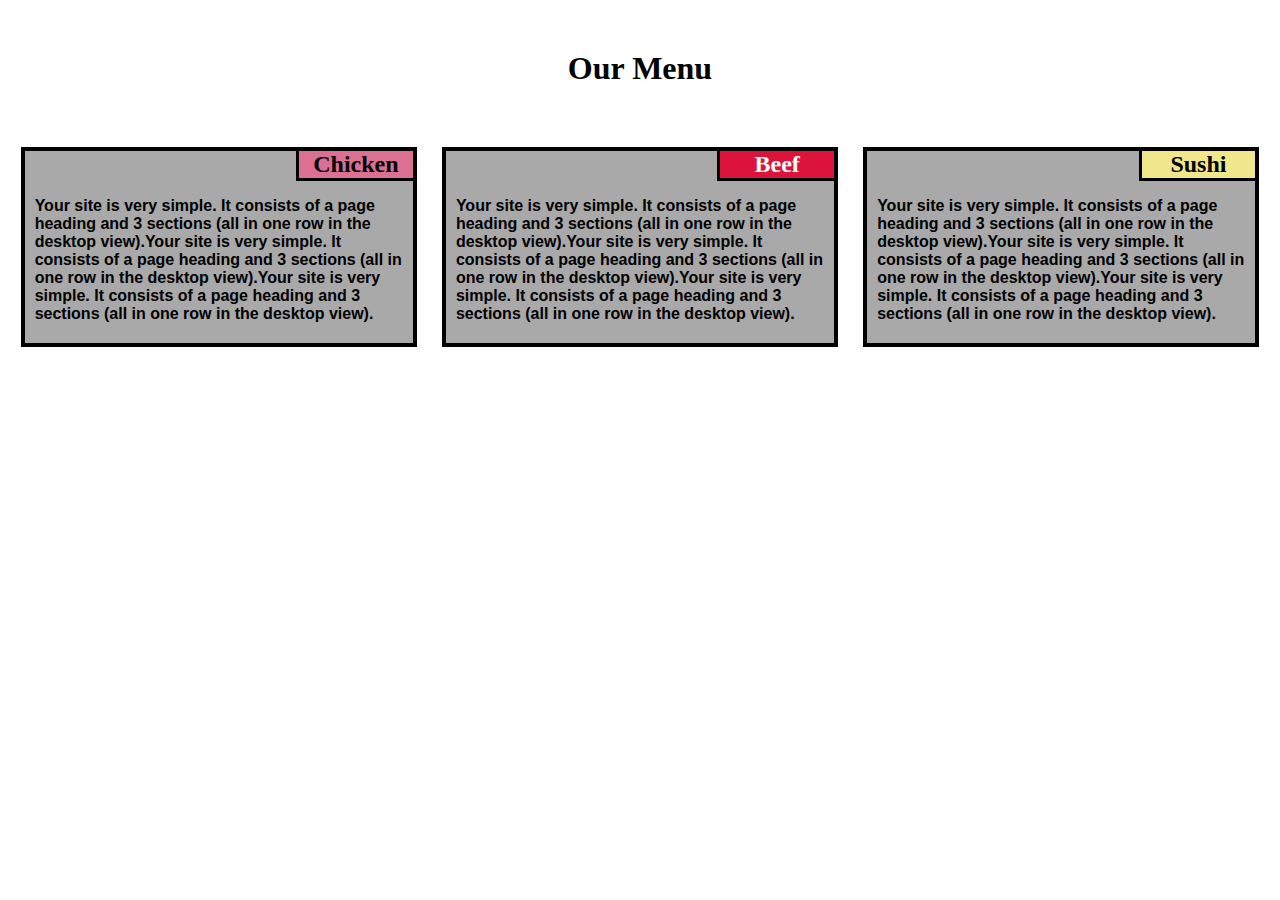
<file: index.html>
<!DOCTYPE html>
<html>
<head>
<meta charset="utf-8">
<meta name="viewport" content="width=device-width, initial-scale=1">
<title>Our Menu</title>
<style>

/********** Base styles **********/
* {
  box-sizing: border-box;
}

h1 {
  margin-top: 50px;
  margin-bottom: 60px;
  text-align: center;
}

.box{
  box-sizing: border-box;
  border: 4px solid black;
  background-color: darkgrey;
  width: 100%;
  height: 200px;
  margin-left: 1%;
  margin-right: 1%;
  margin-bottom: 20px;
}

.smallbox{
  border-left: 3px solid black;
  border-bottom: 3px solid black;
  margin-left: 70%;
  width: 30%;
  height: 30px;
  box-sizing: border-box;
}

p {
  font-family: sans-serif;
  color: black;
  font-weight: bold;
  margin-left: 10px;
  padding-right: 10px;
}

.p1 {
  color: black;
  font-weight: bold;
  text-align: center;
  font-size: 24px;
  font-family: candara;
  background-color: palevioletred;
}

.p2 {
  color: white;
  font-weight: bold;
  text-align: center;
  font-size: 24px;
  font-family: Candara;
  background-color: crimson;
}

.p3 {
  color: black;
  font-weight: bold;
  text-align: center;
  font-size: 24px;
  font-family: candara;
  background-color: khaki;
}


/* Simple Responsive Framework. */
.row {
  width: 100%;
}

/********** Large devices only **********/
@media (min-width: 1200px) {
  .col-lg-1, .col-lg-2, .col-lg-3, .col-lg-4, .col-lg-5, .col-lg-6, .col-lg-7, .col-lg-8, .col-lg-9, .col-lg-10, .col-lg-11, .col-lg-12 {
    float: left;
  }
  .col-lg-1 {
    width: 8.33%;
  }
  .col-lg-2 {
    width: 16.66%;
  }
  .col-lg-3 {
    width: 25%;
  }
  .col-lg-4 {
    width: 31.33%;
  }
  .col-lg-5 {
    width: 41.66%;
  }
  .col-lg-6 {
    width: 50%;
  }
  .col-lg-7 {
    width: 58.33%;
  }
  .col-lg-8 {
    width: 66.66%;
  }
  .col-lg-9 {
    width: 74.99%;
  }
  .col-lg-10 {
    width: 83.33%;
  }
  .col-lg-11 {
    width: 91.66%;
  }
  .col-lg-12 {
    width: 100%;
  }
}

/********** Medium devices only **********/
@media (min-width: 992px) and (max-width: 1199px) {
  .col-md-1, .col-md-2, .col-md-3, .col-md-4, .col-md-5, .col-md-6, .col-md-7, .col-md-8, .col-md-9, .col-md-10, .col-md-11, .col-md-12 {
    float: left;
  }
  .col-md-1 {
    width: 8.33%;
  }
  .col-md-2 {
    width: 16.66%;
  }
  .col-md-3 {
    width: 25%;
  }
  .col-md-4 {
    width: 33.33%;
  }
  .col-md-5 {
    width: 41.66%;
  }
  .col-md-6 {
    width: 48%;
  }
  .col-md-7 {
    width: 58.33%;
  }
  .col-md-8 {
    width: 66.66%;
  }
  .col-md-9 {
    width: 74.99%;
  }
  .col-md-10 {
    width: 83.33%;
  }
  .col-md-11 {
    width: 91.66%;
  }
  .col-md-12 {
    width: 98%;
  }
}

</style>
</head>
<body>
<h1>Our Menu</h1>

<div class="row">
  <div class="col-lg-4 col-md-6 box"><div class="smallbox p1" background-color = "red">Chicken</div><p>Your site is very simple. It consists of a page heading and 3 sections (all in one row in the desktop view).Your site is very simple. It consists of a page heading and 3 sections (all in one row in the desktop view).Your site is very simple. It consists of a page heading and 3 sections (all in one row in the desktop view).</p></div>
  <div class="col-lg-4 col-md-6 box"><div class="smallbox p2">Beef</div><p>Your site is very simple. It consists of a page heading and 3 sections (all in one row in the desktop view).Your site is very simple. It consists of a page heading and 3 sections (all in one row in the desktop view).Your site is very simple. It consists of a page heading and 3 sections (all in one row in the desktop view).</p></div>
  <div class="col-lg-4 col-md-12 box"><div class="smallbox p3">Sushi</div><p>Your site is very simple. It consists of a page heading and 3 sections (all in one row in the desktop view).Your site is very simple. It consists of a page heading and 3 sections (all in one row in the desktop view).Your site is very simple. It consists of a page heading and 3 sections (all in one row in the desktop view).</p></div>

</div>

</body>
</html>
</file>
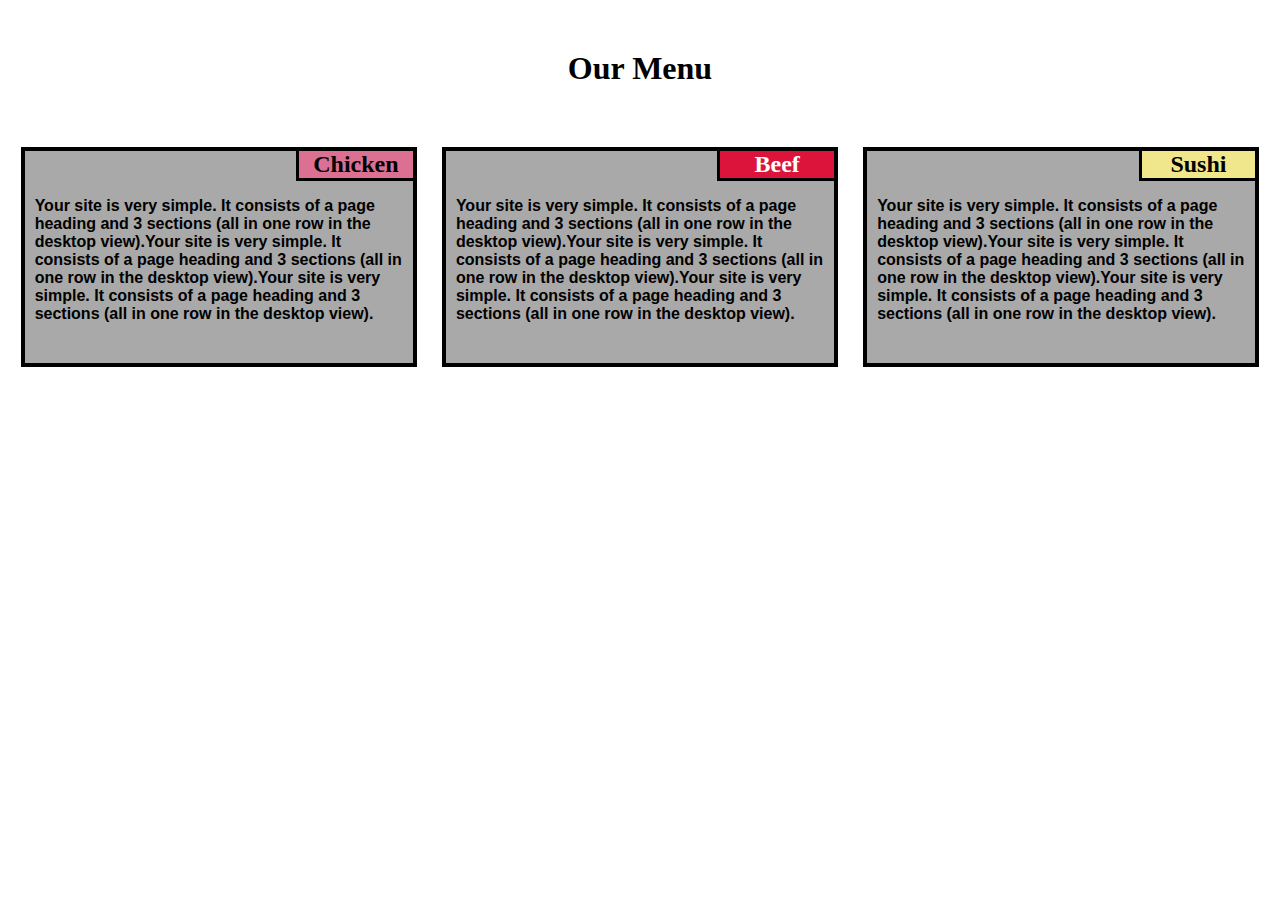
<file: Assignment/index.html>
<!DOCTYPE html>
<html>
<head>
<meta charset="utf-8">
<meta name="viewport" content="width=device-width, initial-scale=1">
<title>Our Menu</title>
<style>

/********** Base styles **********/
* {
  box-sizing: border-box;
}

h1 {
  margin-top: 50px;
  margin-bottom: 60px;
  text-align: center;
}

.box{
  box-sizing: border-box;
  border: 4px solid black;
  background-color: darkgrey;
  width: 100%;
  height: 220px;
  margin-left: 1%;
  margin-right: 1%;
  margin-bottom: 20px;
}

.smallbox{
  border-left: 3px solid black;
  border-bottom: 3px solid black;
  margin-left: 70%;
  width: 30%;
  height: 30px;
  box-sizing: border-box;
}

p {
  font-family: sans-serif;
  color: black;
  font-weight: bold;
  padding-left: 10px;
  padding-right: 10px;
}

.p1 {
  color: black;
  font-weight: bold;
  text-align: center;
  font-size: 24px;
  font-family: candara;
  background-color: palevioletred;
}

.p2 {
  color: white;
  font-weight: bold;
  text-align: center;
  font-size: 24px;
  font-family: Candara;
  background-color: crimson;
}

.p3 {
  color: black;
  font-weight: bold;
  text-align: center;
  font-size: 24px;
  font-family: candara;
  background-color: khaki;
}


/* Simple Responsive Framework. */
.row {
  width: 100%;
}

/********** Large devices only **********/
@media (min-width: 1200px) {
  .col-lg-1, .col-lg-2, .col-lg-3, .col-lg-4, .col-lg-5, .col-lg-6, .col-lg-7, .col-lg-8, .col-lg-9, .col-lg-10, .col-lg-11, .col-lg-12 {
    float: left;
  }
  .col-lg-1 {
    width: 8.33%;
  }
  .col-lg-2 {
    width: 16.66%;
  }
  .col-lg-3 {
    width: 25%;
  }
  .col-lg-4 {
    width: 31.33%;
  }
  .col-lg-5 {
    width: 41.66%;
  }
  .col-lg-6 {
    width: 50%;
  }
  .col-lg-7 {
    width: 58.33%;
  }
  .col-lg-8 {
    width: 66.66%;
  }
  .col-lg-9 {
    width: 74.99%;
  }
  .col-lg-10 {
    width: 83.33%;
  }
  .col-lg-11 {
    width: 91.66%;
  }
  .col-lg-12 {
    width: 100%;
  }
}

/********** Medium devices only **********/
@media (min-width: 992px) and (max-width: 1199px) {
  .col-md-1, .col-md-2, .col-md-3, .col-md-4, .col-md-5, .col-md-6, .col-md-7, .col-md-8, .col-md-9, .col-md-10, .col-md-11, .col-md-12 {
    float: left;
  }
  .col-md-1 {
    width: 8.33%;
  }
  .col-md-2 {
    width: 16.66%;
  }
  .col-md-3 {
    width: 25%;
  }
  .col-md-4 {
    width: 33.33%;
  }
  .col-md-5 {
    width: 41.66%;
  }
  .col-md-6 {
    width: 48%;
  }
  .col-md-7 {
    width: 58.33%;
  }
  .col-md-8 {
    width: 66.66%;
  }
  .col-md-9 {
    width: 74.99%;
  }
  .col-md-10 {
    width: 83.33%;
  }
  .col-md-11 {
    width: 91.66%;
  }
  .col-md-12 {
    width: 98%;
  }
}

</style>
</head>
<body>
<h1>Our Menu</h1>

<div class="row">
  <div class="col-lg-4 col-md-6 box"><div class="smallbox p1" background-color = "red">Chicken</div><p>Your site is very simple. It consists of a page heading and 3 sections (all in one row in the desktop view).Your site is very simple. It consists of a page heading and 3 sections (all in one row in the desktop view).Your site is very simple. It consists of a page heading and 3 sections (all in one row in the desktop view).</p></div>
  <div class="col-lg-4 col-md-6 box"><div class="smallbox p2">Beef</div><p>Your site is very simple. It consists of a page heading and 3 sections (all in one row in the desktop view).Your site is very simple. It consists of a page heading and 3 sections (all in one row in the desktop view).Your site is very simple. It consists of a page heading and 3 sections (all in one row in the desktop view).</p></div>
  <div class="col-lg-4 col-md-12 box"><div class="smallbox p3">Sushi</div><p>Your site is very simple. It consists of a page heading and 3 sections (all in one row in the desktop view).Your site is very simple. It consists of a page heading and 3 sections (all in one row in the desktop view).Your site is very simple. It consists of a page heading and 3 sections (all in one row in the desktop view).</p></div>

</div>

</body>
</html>
</file>
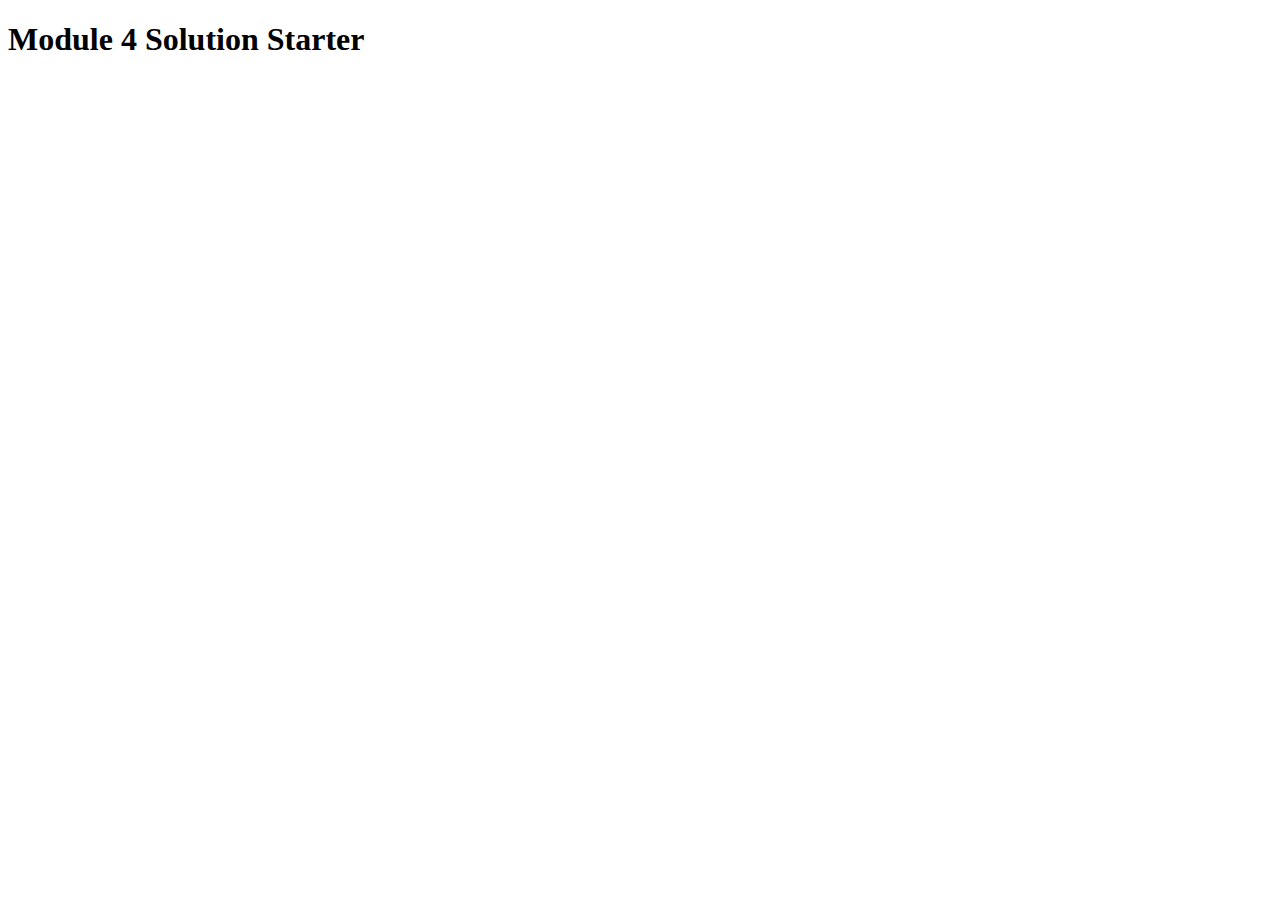
<file: Assignment4/index.html>
<!DOCTYPE html>
<html>
<head>
  <meta charset="utf-8">
  <title>Module 4 Solution Starter</title>
  <script>
    var names = []; // DO NOT REMOVE
  </script>
  <script src="SpeakHello.js"></script>
  <script src="SpeakGoodBye.js"></script>
  <script src="script.js"></script>
</head>
<body>
  <h1>Module 4 Solution Starter</h1>
</body>
</html>
</file>
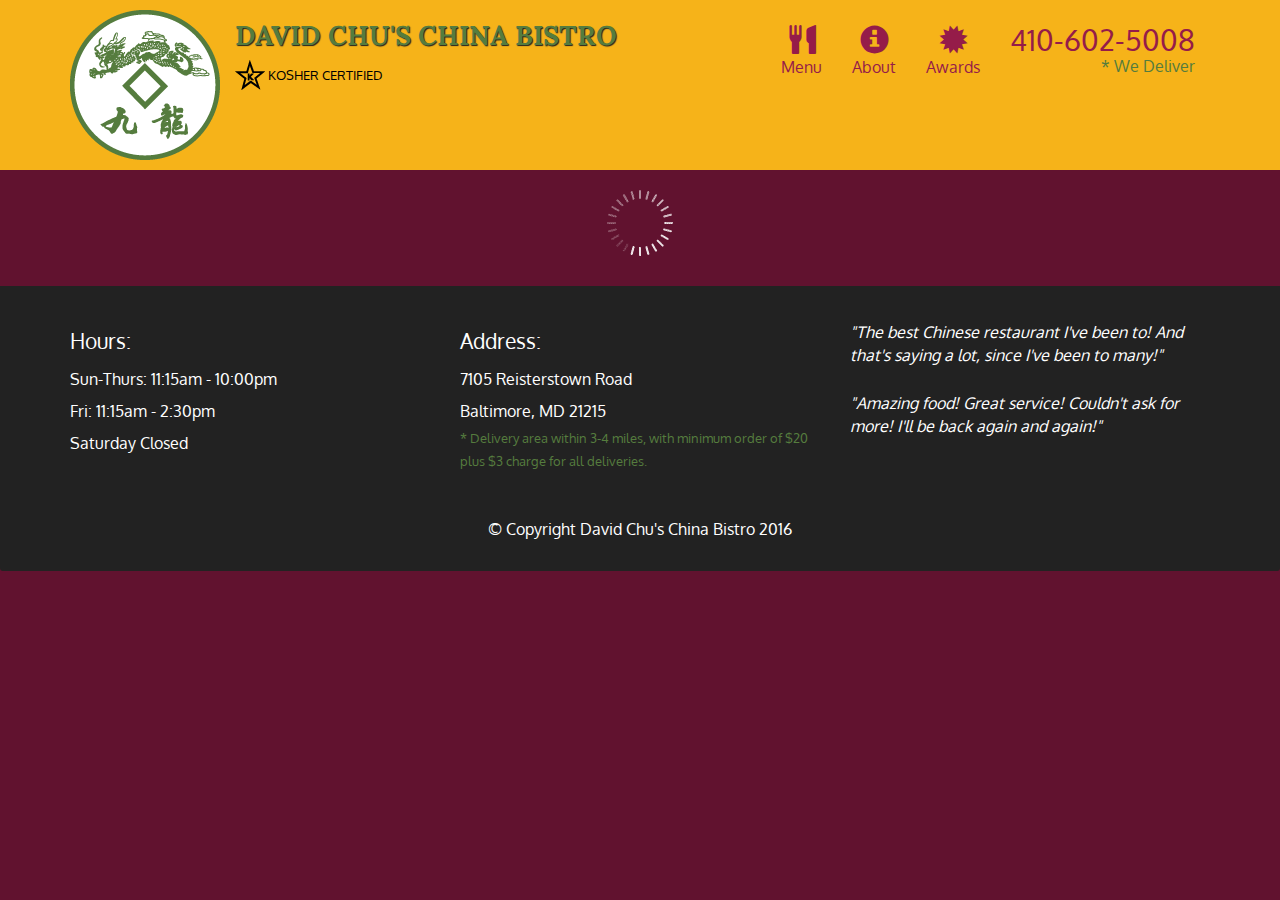
<file: assignment5/index.html>
<!doctype html>
<html lang="en">
  <head>
    <meta charset="utf-8">
    <meta http-equiv="X-UA-Compatible" content="IE=edge">
    <meta name="viewport" content="width=device-width, initial-scale=1">
    <title>David Chu's China Bistro</title>
    <link rel="stylesheet" href="css/bootstrap.min.css">
    <link rel="stylesheet" href="css/styles.css">
    <link href='https://fonts.googleapis.com/css?family=Oxygen:400,300,700' rel='stylesheet' type='text/css'>
    <link href='https://fonts.googleapis.com/css?family=Lora' rel='stylesheet' type='text/css'>
  </head>
<body>
  <header>
    <nav id="header-nav" class="navbar navbar-default">
      <div class="container">
        <div class="navbar-header">
          <a href="index.html" class="pull-left visible-md visible-lg">
            <div id="logo-img" alt="Logo image"></div>
          </a>

          <div class="navbar-brand">
            <a href="index.html"><h1>David Chu's China Bistro</h1></a>
            <p>
              <img src="images/star-k-logo.png" alt="Kosher certification">
              <span>Kosher Certified</span>
            </p>
          </div>

          <button id="navbarToggle" type="button" class="navbar-toggle collapsed" data-toggle="collapse" data-target="#collapsable-nav" aria-expanded="false">
            <span class="sr-only">Toggle navigation</span>
            <span class="icon-bar"></span>
            <span class="icon-bar"></span>
            <span class="icon-bar"></span>
          </button>
        </div>
        
        <div id="collapsable-nav" class="collapse navbar-collapse">
           <ul id="nav-list" class="nav navbar-nav navbar-right">
            <li id="navHomeButton" class="visible-xs active">
              <a href="index.html">
                <span class="glyphicon glyphicon-home"></span> Home</a>
            </li>
            <li id="navMenuButton">
              <a href="#" onclick="$dc.loadMenuCategories();">
                <span class="glyphicon glyphicon-cutlery"></span><br class="hidden-xs"> Menu</a>
            </li>
            <li>
              <a href="#">
                <span class="glyphicon glyphicon-info-sign"></span><br class="hidden-xs"> About</a>
            </li>
            <li>
              <a href="#">
                <span class="glyphicon glyphicon-certificate"></span><br class="hidden-xs"> Awards</a>
            </li>
            <li id="phone" class="hidden-xs">
              <a href="tel:410-602-5008">
                <span>410-602-5008</span></a><div>* We Deliver</div>
            </li>
          </ul><!-- #nav-list -->
        </div><!-- .collapse .navbar-collapse -->
      </div><!-- .container -->
    </nav><!-- #header-nav -->
  </header>

  <div id="call-btn" class="visible-xs">
    <a class="btn" href="tel:410-602-5008">
    <span class="glyphicon glyphicon-earphone"></span>
    410-602-5008
    </a>
  </div>
  <div id="xs-deliver" class="text-center visible-xs">* We Deliver</div>

  <div id="main-content" class="container"></div>

  <footer class="panel-footer">
    <div class="container">
      <div class="row">
        <section id="hours" class="col-sm-4">
          <span>Hours:</span><br>
          Sun-Thurs: 11:15am - 10:00pm<br>
          Fri: 11:15am - 2:30pm<br>
          Saturday Closed
          <hr class="visible-xs">
        </section>
        <section id="address" class="col-sm-4">
          <span>Address:</span><br>
          7105 Reisterstown Road<br>
          Baltimore, MD 21215
          <p>* Delivery area within 3-4 miles, with minimum order of $20 plus $3 charge for all deliveries.</p>
          <hr class="visible-xs">
        </section>
        <section id="testimonials" class="col-sm-4">
          <p>"The best Chinese restaurant I've been to! And that's saying a lot, since I've been to many!"</p>
          <p>"Amazing food! Great service! Couldn't ask for more! I'll be back again and again!"</p>
        </section>
      </div>
      <div class="text-center">&copy; Copyright David Chu's China Bistro 2016</div>
    </div>
  </footer>

  <!-- jQuery (Bootstrap JS plugins depend on it) -->
  <script src="js/jquery-2.1.4.min.js"></script>
  <script src="js/bootstrap.min.js"></script>
  <script src="js/ajax-utils.js"></script>
  <script src="js/script.js"></script>
</body>
</html>
</file>
<file: assignment5/css/styles.css>
body {
  font-size: 16px;
  color: #fff;
  background-color: #61122f;
  font-family: 'Oxygen', sans-serif;
}

/** HEADER **/
#header-nav {
  background-color: #f6b319;
  border-radius: 0;
  border: 0;
}

#logo-img {
  background: url('../images/restaurant-logo_large.png') no-repeat;
  width: 150px;
  height: 150px;
  margin: 10px 15px 10px 0;
}

.navbar-brand {
  padding-top: 25px;
}
.navbar-brand h1 { /* Restaurant name */
  font-family: 'Lora', serif;
  color: #557c3e;
  font-size: 1.5em;
  text-transform: uppercase;
  font-weight: bold;
  text-shadow: 1px 1px 1px #222;
  margin-top: 0;
  margin-bottom: 0;
  line-height: .75;
}
.navbar-brand a:hover, .navbar-brand a:focus {
  text-decoration: none;
}
.navbar-brand p { /* Kosher cert */
  color: #000;
  text-transform: uppercase;
  font-size: .7em;
  margin-top: 15px;
}
.navbar-brand p span { /* Star-K */
  vertical-align: middle;
}

#nav-list {
  margin-top: 10px;
}
#nav-list a {
  color: #951C49;
  text-align: center;
}
#nav-list a:hover {
  background: #E7E7E7;
}
#nav-list a span {
  font-size: 1.8em;
}

#phone {
  margin-top: 5px;
}
#phone a { /* Phone number */
  text-align: right;
  padding-bottom: 0;
}
#phone div { /* We Deliver */
  color: #557c3e;
  text-align: right;
  padding-right: 15px;
}

.navbar-header button.navbar-toggle, .navbar-header .icon-bar {
  border: 1px solid #61122f;
}
.navbar-header button.navbar-toggle {
  clear: both;
  margin-top: -30px;
}
/* END HEADER */

/* FOOTER */
.panel-footer {
  margin-top: 30px;
  padding-top: 35px;
  padding-bottom: 30px;
  background-color: #222;
  border-top: 0;
}
.panel-footer div.row {
  margin-bottom: 35px;
}
#hours, #address {
  line-height: 2;
}
#hours > span, #address > span {
  font-size: 1.3em;
}
#address p {
  color: #557c3e;
  font-size: .8em;
  line-height: 1.8;
}
#testimonials {
  font-style: italic;
}
#testimonials p:nth-child(2) {
  margin-top: 25px;
}
/* END FOOTER */



/* HOME PAGE */
.container .jumbotron {
  box-shadow: 0 0 50px #3F0C1F;
  border: 2px solid #3F0C1F;
}

#menu-tile, #specials-tile, #map-tile {
  height: 250px;
  width: 100%;
  margin-bottom: 15px;
  position: relative;
  border: 2px solid #3F0C1F;
  overflow: hidden;
}
#menu-tile:hover, #specials-tile:hover, #map-tile:hover {
  box-shadow: 0 1px 5px 1px #cccccc;
}
#menu-tile {
  background: url('../images/menu-tile.jpg') no-repeat;
  background-position: center;
}
#specials-tile {
  background: url('../images/specials-tile.jpg') no-repeat;
  background-position: center;
}
#menu-tile span, #specials-tile span, #map-tile span {
  position: absolute;
  bottom: 0;
  right: 0;
  width: 100%;
  text-align: center;
  font-size: 1.6em;
  text-transform: uppercase;
  background-color: #000;
  color: #fff;
  opacity: .8;
}
/* END HOME PAGE */

/* MENU CATEGORIES PAGE */
.category-tile { 
  position: relative;
  border: 2px solid #3F0C1F;
  overflow: hidden;
  width: 200px;
  height: 200px;
  margin: 0 auto 15px;
}
.category-tile span {
  position: absolute;
  bottom: 0;
  right: 0;
  width: 100%;
  text-align: center;
  font-size: 1.2em;
  text-transform: uppercase;
  background-color: #000;
  color: #fff;
  opacity: .8;
}
.category-tile:hover {
  box-shadow: 0 1px 5px 1px #cccccc;
}

#menu-categories-title + div {
  margin-bottom: 50px;
}
/* END MENU CATEGORIES PAGE */

/* SINGLE CATEGORY PAGE */
.menu-item-tile {
  margin-bottom: 25px;
}
.menu-item-tile hr {
  width: 80%;
}
.menu-item-tile .menu-item-price {
  font-size: 1.1em;
  text-align: right;
  margin-top: -15px;
  margin-right: -15px;
}
.menu-item-tile .menu-item-price span {
  font-size: .6em;
}
.menu-item-photo {
  position: relative;
  border: 2px solid #3F0C1F; 
  overflow: hidden;
  padding: 0;
  margin-right: -15px;
  margin-left: auto;
  margin-bottom: 20px;
  max-width: 250px;
}
.menu-item-photo div {
  position: absolute;
  bottom: 0;
  right: 0;
  width: 80px;
  background-color: #557c3e;
  text-align: center;
}
.menu-item-description {
  padding-right: 30px;
}
h3.menu-item-title {
  margin: 0 0 10px;
}
.menu-item-details {
  font-size: .9em;
  font-style: italic;
}
/* END SINGLE CATEGORY PAGE */


/********** Large devices only **********/
@media (min-width: 1200px) {
  .container .jumbotron {
    background: url('../images/jumbotron_1200.jpg') no-repeat;
    height: 675px;
  }
}

/********** Medium devices only **********/
@media (min-width: 992px) and (max-width: 1199px) {
  /* Header */
  #logo-img {
    background: url('../images/restaurant-logo_medium.png') no-repeat;
    width: 100px;
    height: 100px;
    margin: 5px 5px 5px 0;
  }
  /* End Header */

  /* Home Page */
  .container .jumbotron {
    background: url('../images/jumbotron_992.jpg') no-repeat;
    height: 558px;
  }
  /* End Home Page */
}

/********** Small devices only **********/
@media (min-width: 768px) and (max-width: 991px) {
  /* Home Page */
  .container .jumbotron {
    background: url('../images/jumbotron_768.jpg') no-repeat;
    height: 432px;
  }
  /* End Home Page */
}

/********** Extra small devices only **********/
@media (max-width: 767px) {
  /* Header */
  .navbar-brand {
    padding-top: 10px;
    height: 80px;
  }
  .navbar-brand h1 { /* Restaurant name */
    padding-top: 10px;
    font-size: 5vw; /* 1vw = 1% of viewport width */
  }
  .navbar-brand p { /* Kosher cert */
    font-size: .6em;
    margin-top: 12px;
  }
  .navbar-brand p img { /* Star-K */
    height: 20px;
  }

  #collapsable-nav a { /* Collapsed nav menu text */
    font-size: 1.2em;
  }
  #collapsable-nav a span { /* Collapsed nav menu glyph */
    font-size: 1em;
    margin-right: 5px;
  }

  #call-btn > a {
    font-size: 1.5em;
    display: block;
    margin: 0 20px;
    padding: 10px;
    border: 2px solid #fff;
    background-color: #f6b319;
    color: #951c49;
  }
  #xs-deliver {
    margin-top: 5px;
    font-size: .7em;
    letter-spacing: .1em;
    text-transform: uppercase;
  }
  /* End Header */

  /* Footer */
  .panel-footer section {
    margin-bottom: 30px;
    text-align: center;
  }
  .panel-footer section:nth-child(3) {
    margin-bottom: 0; /* margin already exists on the whole row */
  }
  .panel-footer section hr {
    width: 50%;
  }
  /* End Footer */

  /* Home Page */
  .container .jumbotron {
    margin-top: 30px;
    padding: 0;
  }
  #menu-tile, #specials-tile {
    width: 360px;
    margin: 0 auto 15px;
  }

  .menu-item-photo {
    margin-right: auto;
  }
  .menu-item-tile .menu-item-price {
    text-align: center;
  }
  .menu-item-description {
    text-align: center;;
  }
}


/********** Super extra small devices Only :-) (e.g., iPhone 4) **********/
@media (max-width: 479px) {
  /* Header */
  .navbar-brand h1 { /* Restaurant name */
    padding-top: 5px;
    font-size: 6vw;
  }
  /* End Header */
  
  /* Home page */
  #menu-tile, #specials-tile {
    width: 280px;
    margin: 0 auto 15px;
  }

  .col-xxs-12 {
    position: relative;
    min-height: 1px;
    padding-right: 15px;
    padding-left: 15px;
    float: left;
    width: 100%;
  }
}
</file>
